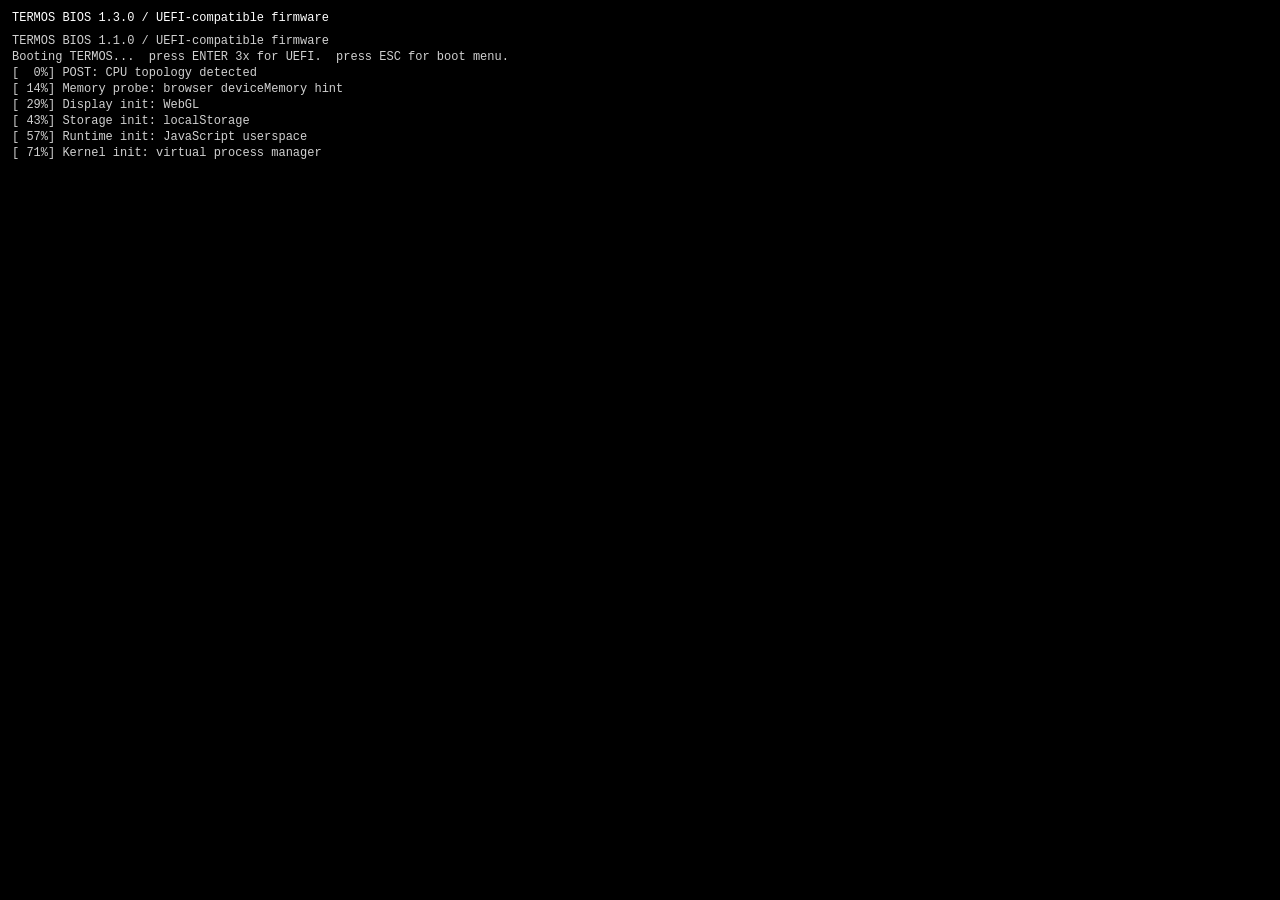
<file: index.html>
<!doctype html>
<html lang="ja">
<head>
  <meta charset="utf-8">
  <meta name="viewport" content="width=device-width,initial-scale=1,maximum-scale=1,viewport-fit=cover">
  <meta name="theme-color" content="#000000">
  <meta name="apple-mobile-web-app-capable" content="yes">
  <meta name="apple-mobile-web-app-status-bar-style" content="black">
  <title>TERMOS</title>
  <link rel="stylesheet" href="style.css">
</head>
<body>
  <div id="boot" class="screen">
    <pre class="boot-header">TERMOS BIOS 1.3.0 / UEFI-compatible firmware</pre>
    <div id="boot-log" class="boot-log"></div>
    <div id="grub" class="grub-menu hidden">
      <pre id="grub-items"></pre>
      <pre class="grub-help">↑↓ select   ENTER boot   F2 UEFI   ESC cancel</pre>
    </div>
  </div>

  <div id="uefi" class="screen hidden">
    <pre id="uefi-screen" class="firmware-screen"></pre>
    <div class="firmware-input-row">
      <span id="uefi-prompt">UEFI&gt;</span>
      <input id="uefi-cmd" autocomplete="off" autocapitalize="none" autocorrect="off" spellcheck="false">
    </div>
  </div>

  <div id="login" class="screen hidden">
    <div id="login-terminal" class="setup-terminal">
      <div id="login-log"></div>
      <div class="setup-input-row">
        <span id="login-prompt">login:</span>
        <input id="login-cmd" autocomplete="off" autocapitalize="none" autocorrect="off" spellcheck="false">
      </div>
    </div>
  </div>

  <div id="setup" class="screen hidden">
    <div id="setup-terminal" class="setup-terminal">
      <div id="setup-log"></div>
      <div class="setup-input-row">
        <span id="setup-prompt">TERMOS First Boot&gt;</span>
        <input id="setup-cmd" autocomplete="off" autocapitalize="none" autocorrect="off" spellcheck="false">
      </div>
    </div>
  </div>

  <div id="os" class="screen hidden">
    <div id="terminal" class="terminal" role="application" aria-label="TERMOS terminal">
      <div id="terminal-output"></div>
      <div class="terminal-input-row">
        <span id="prompt">user@termos:~/user&gt;</span>
        <textarea id="cmd" autocapitalize="none" autocorrect="off" spellcheck="false" rows="1" aria-label="Command input"></textarea>
      </div>
    </div>
  </div>

  <script type="module" src="app.js"></script>
</body>
</html>
</file>
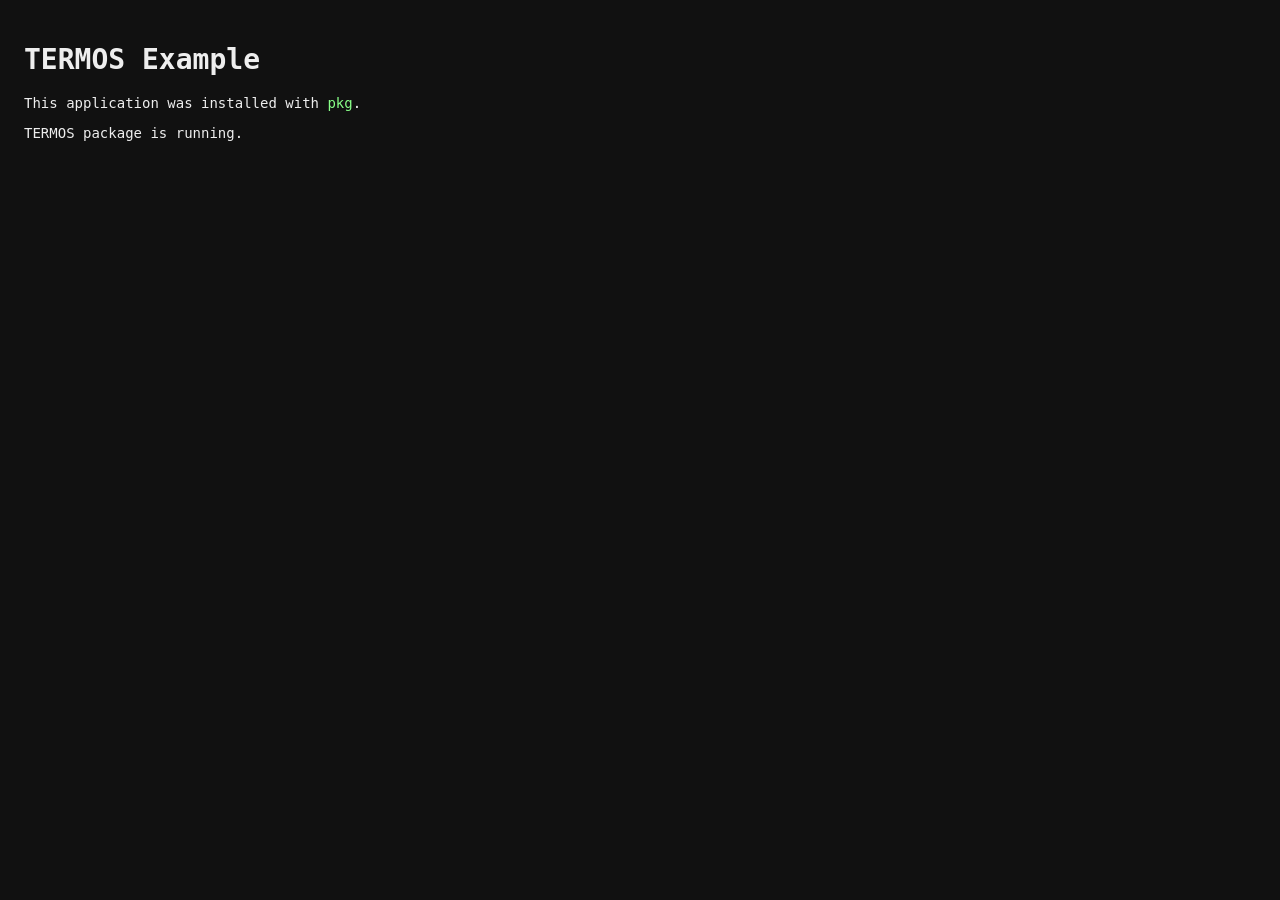
<file: packages/example/index.html>
<!doctype html>
<html>
<head>
  <meta charset="utf-8">
  <meta name="viewport" content="width=device-width,initial-scale=1">
  <title>TERMOS Example</title>
  <link rel="stylesheet" href="style.css">
</head>
<body>
  <main>
    <h1>TERMOS Example</h1>
    <p>This application was installed with <code>pkg</code>.</p>
    <p id="status">TERMOS package is running.</p>
  </main>
  <script src="app.js"></script>
</body>
</html>
</file>
<file: style.css>
:root{
  --bg:#000;
  --fg:#d0d0d0;
  --dim:#696969;
  --bright:#fff;
  --err:#ff7777;
  --mono:ui-monospace,SFMono-Regular,Menlo,Monaco,Consolas,"Liberation Mono","Noto Sans Mono",monospace;
}
*{box-sizing:border-box}
html,body{margin:0;width:100%;height:100%;background:#000;color:var(--fg);font-family:var(--mono);font-size:12px;overflow:hidden;overscroll-behavior:none;-webkit-overflow-scrolling:auto}
body{position:fixed;inset:0;touch-action:pan-y}
button,input,textarea{font:inherit}
input,textarea{border-radius:0}
.hidden{display:none!important}
.screen{position:fixed;inset:0;background:#000;color:var(--fg);overflow:hidden}

/* boot / grub */
#boot{padding:10px 12px}
.boot-header{margin:0 0 8px;color:#fff;font:12px/1.35 var(--mono)}
.boot-log{height:auto;max-height:80vh;overflow:hidden;white-space:pre-wrap}
.boot-log div{margin:0 0 2px}
.boot-hint{display:none}
.grub-menu{margin-top:12px}
.grub-menu pre{margin:0;color:#d0d0d0;white-space:pre-wrap}
.grub-help{margin-top:8px!important;color:#6b6b6b!important}

/* text UEFI */
#uefi{padding:10px 12px}
.firmware-screen{margin:0;white-space:pre-wrap;line-height:1.35;overflow:auto;height:calc(100% - 28px)}
.firmware-input-row{height:22px;display:flex;gap:6px;align-items:center;padding-top:4px}
.firmware-input-row span{white-space:nowrap;color:#fff}
.firmware-input-row input{flex:1;min-width:0;border:0;outline:0;background:#000;color:#fff;padding:0;height:18px}

/* first boot / login */
.setup-terminal{height:100%;padding:10px 12px;overflow:auto;white-space:pre-wrap}
.setup-terminal>div:first-child{white-space:pre-wrap;line-height:1.35}
.setup-input-row{display:flex;gap:6px;align-items:center;min-height:19px}
.setup-input-row span{white-space:nowrap;color:#fff}
.setup-input-row input{flex:1;min-width:0;background:#000;color:#ddd;border:0;outline:0;padding:0;height:18px}

/* terminal */
.terminal{height:100%;overflow-y:auto;overflow-x:hidden;padding:10px 12px 14px;line-height:1.35;white-space:normal;overscroll-behavior:contain;-webkit-overflow-scrolling:touch}
#terminal-output{white-space:normal}
.terminal-line{margin:0 0 2px;word-break:break-word}
.terminal .cmdout{white-space:pre-wrap}
.terminal-input-row{display:flex;gap:6px;align-items:flex-start;min-height:18px;margin-top:1px}
.terminal-input-row #prompt{color:#ddd;white-space:nowrap;line-height:1.35}
.terminal-input-row textarea{flex:1;min-width:0;resize:none;overflow:hidden;min-height:17px;max-height:140px;background:transparent;color:#ddd;border:0;outline:0;padding:0;line-height:1.35}
pre{margin:0}
.ansi-green,.ansi-yellow,.ansi-blue,.ansi-red,.ansi-dim{color:inherit}
.ansi-bold{font-weight:700;color:#fff}

/* vi */
.vi-overlay{position:fixed;inset:0;z-index:100;background:#000;color:#ddd;display:flex;flex-direction:column;font-family:var(--mono);overflow:hidden}
.vi-top,.vi-status{padding:5px 8px;background:#000;border-bottom:1px solid #222;color:#aaa;font-size:11px}
.vi-status{border-top:1px solid #222;border-bottom:0;color:#777}
.vi-overlay textarea{flex:1;width:100%;resize:none;border:0;outline:0;background:#000;color:#ddd;padding:10px;font:12px/1.4 var(--mono);tab-size:2}

/* nyancat */
.nyan-wrap{display:block;min-height:210px;position:relative;overflow:hidden;background:#000}
.nyan{font-size:56px;animation:fly 3s linear infinite;position:absolute;top:85px}
.rainbow{position:absolute;top:64px;left:-20%;font-size:25px;letter-spacing:-5px;animation:rainbow 1s linear infinite;white-space:nowrap}
.starfield{position:absolute;inset:0;background:radial-gradient(circle at 10% 20%,#fff 0 1px,transparent 2px),radial-gradient(circle at 80% 30%,#fff 0 1px,transparent 2px),radial-gradient(circle at 55% 70%,#fff 0 1px,transparent 2px),radial-gradient(circle at 20% 80%,#fff 0 1px,transparent 2px);opacity:.7}
.nyan-text{position:absolute;left:50%;bottom:12px;transform:translateX(-50%);color:#ddd;font-size:11px;white-space:nowrap}
@keyframes fly{0%{left:-15%}100%{left:110%}}
@keyframes rainbow{0%{filter:hue-rotate(0deg)}100%{filter:hue-rotate(360deg)}}

@media(max-width:700px){
  html,body{font-size:12px}
  .terminal,.setup-terminal,#boot,#uefi{padding-left:9px;padding-right:9px}
}
</file>
<file: packages/example/style.css>
body {
  margin: 0;
  padding: 24px;
  background: #111;
  color: #eee;
  font: 14px monospace;
}
code { color: #8f8; }
</file>
